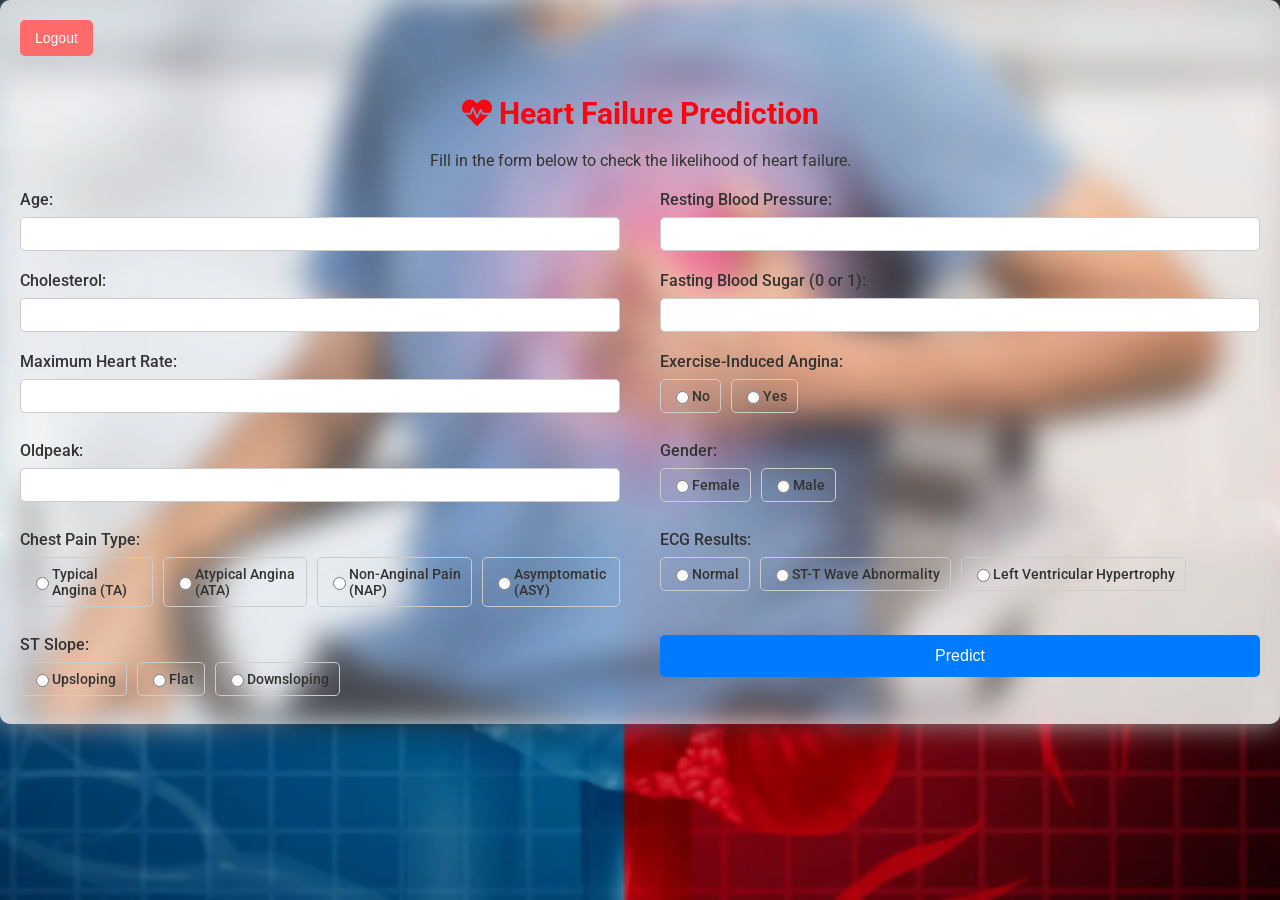
<file: templates/index.html>
<!DOCTYPE html>
<html lang="en">
<head>
  <meta charset="UTF-8">
  <meta name="viewport" content="width=device-width, initial-scale=1.0">
  <title>Heart Failure Prediction</title>
  <link rel="stylesheet" href="/static/style.css">
  <link rel="stylesheet" href="https://cdnjs.cloudflare.com/ajax/libs/font-awesome/5.15.4/css/all.min.css">
  <link href="https://fonts.googleapis.com/css?family=Roboto:300,400,500,700" rel="stylesheet">
</head>
<body>
  <div class="container">
    <button id="logout-btn" onclick="logout()">Logout</button>
    <div class="form-header">
      <h1><i class="fas fa-heartbeat"></i> Heart Failure Prediction</h1>
      <p>Fill in the form below to check the likelihood of heart failure.</p>
    </div>
    <form id="predictionForm" class="form-grid">
      <div class="form-group">
        <label for="age">Age:</label>
        <input type="number" id="age" name="age" required>
      </div>
      <div class="form-group">
        <label for="restingBP">Resting Blood Pressure:</label>
        <input type="number" id="restingBP" name="restingBP" required>
      </div>
      <div class="form-group">
        <label for="cholesterol">Cholesterol:</label>
        <input type="number" id="cholesterol" name="cholesterol" required>
      </div>
      <div class="form-group">
        <label for="fastingBS">Fasting Blood Sugar (0 or 1):</label>
        <input type="number" id="fastingBS" name="fastingBS" min="0" max="1" required>
      </div>
      <div class="form-group">
        <label for="maxHR">Maximum Heart Rate:</label>
        <input type="number" id="maxHR" name="maxHR" required>
      </div>
      <div class="form-group">
        <label>Exercise-Induced Angina:</label>
        <div class="radio-group">
          <label><input type="radio" name="exerciseAngina" value="0" required> No</label>
          <label><input type="radio" name="exerciseAngina" value="1" required> Yes</label>
        </div>
      </div>
      <div class="form-group">
        <label for="oldpeak">Oldpeak:</label>
        <input type="number" id="oldpeak" name="oldpeak" step="0.1" required>
      </div>
      <div class="form-group">
        <label>Gender:</label>
        <div class="radio-group">
          <label><input type="radio" name="gender" value="0" required> Female</label>
          <label><input type="radio" name="gender" value="1" required> Male</label>
        </div>
      </div>
      <div class="form-group">
        <label>Chest Pain Type:</label>
        <div class="radio-group">
          <label><input type="radio" name="cp" value="0" required> Typical Angina (TA)</label>
          <label><input type="radio" name="cp" value="1" required> Atypical Angina (ATA)</label>
          <label><input type="radio" name="cp" value="2" required> Non-Anginal Pain (NAP)</label>
          <label><input type="radio" name="cp" value="3" required> Asymptomatic (ASY)</label>
        </div>
      </div>
      <div class="form-group">
        <label>ECG Results:</label>
        <div class="radio-group">
          <label><input type="radio" name="ecg" value="0" required> Normal</label>
          <label><input type="radio" name="ecg" value="1" required> ST-T Wave Abnormality</label>
          <label><input type="radio" name="ecg" value="2" required> Left Ventricular Hypertrophy</label>
        </div>
      </div>
      <div class="form-group">
        <label>ST Slope:</label>
        <div class="radio-group">
          <label><input type="radio" name="st" value="0" required> Upsloping</label>
          <label><input type="radio" name="st" value="1" required> Flat</label>
          <label><input type="radio" name="st" value="2" required> Downsloping</label>
        </div>
      </div>
      <div class="form-group">
        <button type="button" id="predictBtn" class="btn-primary">Predict</button>
        <p id="errorMessage" class="error-message"></p>
      </div>
    </form>
  </div>

  <!-- Modal for Results -->
  <div id="resultModal" class="modal">
    <div class="modal-content">
      <span class="close-btn">&times;</span>
      <p id="resultMessage">Your prediction will appear here.</p>
    </div>
  </div>

  <script src="/static/script.js"></script>
</body>
</html>
</file>
<file: static/style.css>
/* body, html {
  margin: 0;
  padding: 0;
  font-family: 'Roboto', Arial, sans-serif;
  background: #f5f8fa;
  color: #333;
}

.container {
  max-width: 1000px;
  margin: 20px auto;
  padding: 20px;
  background: white;
  border-radius: 10px;
  box-shadow: 0 4px 10px rgba(0, 0, 0, 0.1);
} */

/* Set a background image for the entire page */
body {
  margin: 0;
  padding: 0;
  font-family: 'Roboto', Arial, sans-serif;
  background: url('/static/images/image_10.png') no-repeat center center fixed;
  background-size: cover;
  color: #333;
}

/* Apply styles to blur the image behind the form */
.container {
  position: relative; /* So we can add effects to the container */
  /* max-width: 1000px; */
  max-width: 100%;
  /* margin: 20px auto; */
  padding: 20px;
  background: rgba(255, 255, 255, 0.8); /* Semi-transparent white to blend with the background */
  border-radius: 10px;
  box-shadow: 0 4px 10px rgba(0, 0, 0, 0.1);
  backdrop-filter: blur(8px); /* Adds blur effect */
  -webkit-backdrop-filter: blur(8px); /* For Safari support */
  z-index: 1;
}

/* Add a background image to blur behind the form */
.container::before {
  content: '';
  position: absolute;
  top: 0;
  left: 0;
  width: 100%;
  height: 100%;
  background: url('/static/images/image_2.jpeg') no-repeat center center;
  background-size: cover;
  filter: blur(15px); /* Blurs the image behind the form */
  z-index: -1; /* Ensure it appears behind the form */
  border-radius: 10px; /* Matches the form's border radius */
  opacity: 0.8; /* Add transparency */
}

#logout-btn {
  background: #ff6b6b;
  border: none;
  color: white;
  padding: 10px 15px;
  border-radius: 5px;
  font-size: 14px;
  cursor: pointer;
  margin-bottom: 20px;
}

.form-header {
  text-align: center;
  margin-bottom: 20px;
}

.form-header h1 {
  font-size: 30px;
  color: #f80713;
}


.form-group {
  display: flex;
  flex-direction: column;
}

label {
  margin-bottom: 8px;
  font-weight: bold;
}

.form-grid {
  display: grid;
  grid-template-columns: 1fr 1fr;
  column-gap: 40px; /* Increased the distance between columns */
  row-gap: 20px;
}

.form-group {
  display: flex;
  flex-direction: column;
}

label {
  margin-bottom: 8px;
  font-weight: 500;
}

input[type="number"], 
input[type="text"], 
.radio-group label {
  padding: 8px 10px;
  border: 1px solid #ccc;
  border-radius: 5px;
  font-size: 14px;
}

.radio-group {
  display: flex;
  flex-direction: row;
  gap: 10px;
}

.radio-group label {
  display: flex;
  align-items: center;
  cursor: pointer;
}

.btn-primary {
  background-color: #007bff;
  color: white;
  border: none;
  padding: 12px;
  font-size: 16px;
  border-radius: 5px;
  cursor: pointer;
  width: 100%; /* Button spans the full width */
}

.btn-primary:hover {
  background-color: #0056b3;
}

/* Modal Styles */
.modal {
  display: none;
  position: fixed;
  top: 0;
  left: 0;
  width: 100%;
  height: 100%;
  background: rgba(0, 0, 0, 0.5);
  justify-content: center;
  align-items: center;
  z-index: 1000;
}

.modal-content {
  background: white;
  padding: 20px;
  border-radius: 10px;
  width: 400px;
  text-align: center;
  position: relative;
  box-shadow: 0 4px 20px rgba(0, 0, 0, 0.2);
}

.modal-content p {
  font-size: 18px;
  font-weight: 500;
}

.close-btn {
  position: absolute;
  top: 10px;
  right: 10px;
  font-size: 18px;
  color: #333;
  cursor: pointer;
}

.close-btn:hover {
  color: red;
}

/* Error message styles */
.error-message {
  color: red;
  font-size: 14px;
  margin-top: 10px;
  display: none; /* Initially hidden */
}
</file>
